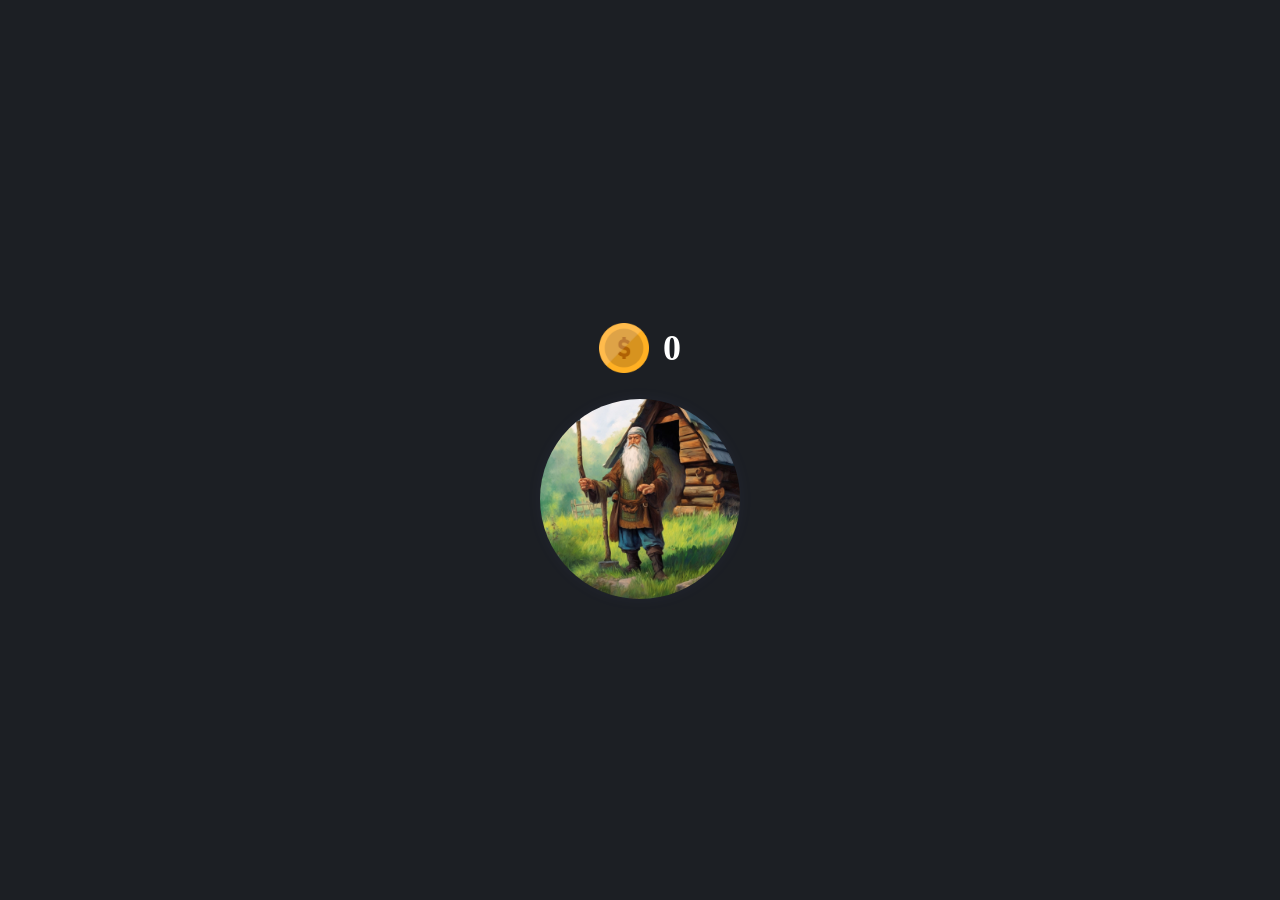
<file: src/index.html>
<!DOCTYPE html>
<html lang="en">
  <head>
    <meta charset="UTF-8" />
    <meta name="viewport" content="width=device-width, initial-scale=1.0" />
    <title>Rus Clicker</title>
    <link rel="stylesheet" href="styles.css" />
  </head>
  <body>
    <div class="game">
      <div class="header">
        <img src="./assets/coin.png" alt="coin" />
        <h2 class="score" id="score">42</h2>
      </div>
      <div class="circle">
        <img id="circle" src="./assets/hero1.png" alt="hero1" />
      </div>
    </div>
    <script src="app.js" defer></script>
  </body>
</html>
</file>
<file: src/styles.css>
html,
body {
  margin: 0;
  height: 100%;
  padding: 0;
  width: 100%;
  display: flex;
  justify-content: center;
  align-items: center;
  background-color: #1c1f24;
}

.header {
  display: flex;
  align-items: center;
  justify-content: center;
}

.header img {
  width: 50px;
  height: 50px;
  margin-right: 14px;
}

.score {
  color: #fff;
  text-align: center;
  font-size: 36px;
  font-weight: 800;
  user-select: none;
}

.circle {
  position: relative;
}

.circle img {
  width: 200px;
  height: 200px;
  border-radius: 50%;
  box-shadow: 0px 0px 16px 0px rgba(138, 143, 254, 0.05);
  transition: transform 0.2s ease;
  --tiltX: 0deg;
  --tiltY: 0deg;
  transform: rotateX(var(--tiltX)) rotateY(var(--tiltY));
}

.plus-one {
  position: absolute;
  font-family: Inter;
  text-shadow: 0px 0px 4px rgba(234, 182, 64, 0.25);
  font-size: 24px;
  font-weight: 800;
  background: linear-gradient(180deg, #e8c547 0%, #ef882b 100%);
  background-clip: text;
  -webkit-background-clip: text;
  -webkit-text-fill-color: transparent;
  pointer-events: none;
  user-select: none;
  animation: move-up 2s forwards;
}

@keyframes move-up {
  0% {
    opacity: 1;
    transform: translateY(0);
  }

  100% {
    opacity: 0;
    transform: translateY(-50px);
  }
}
</file>
